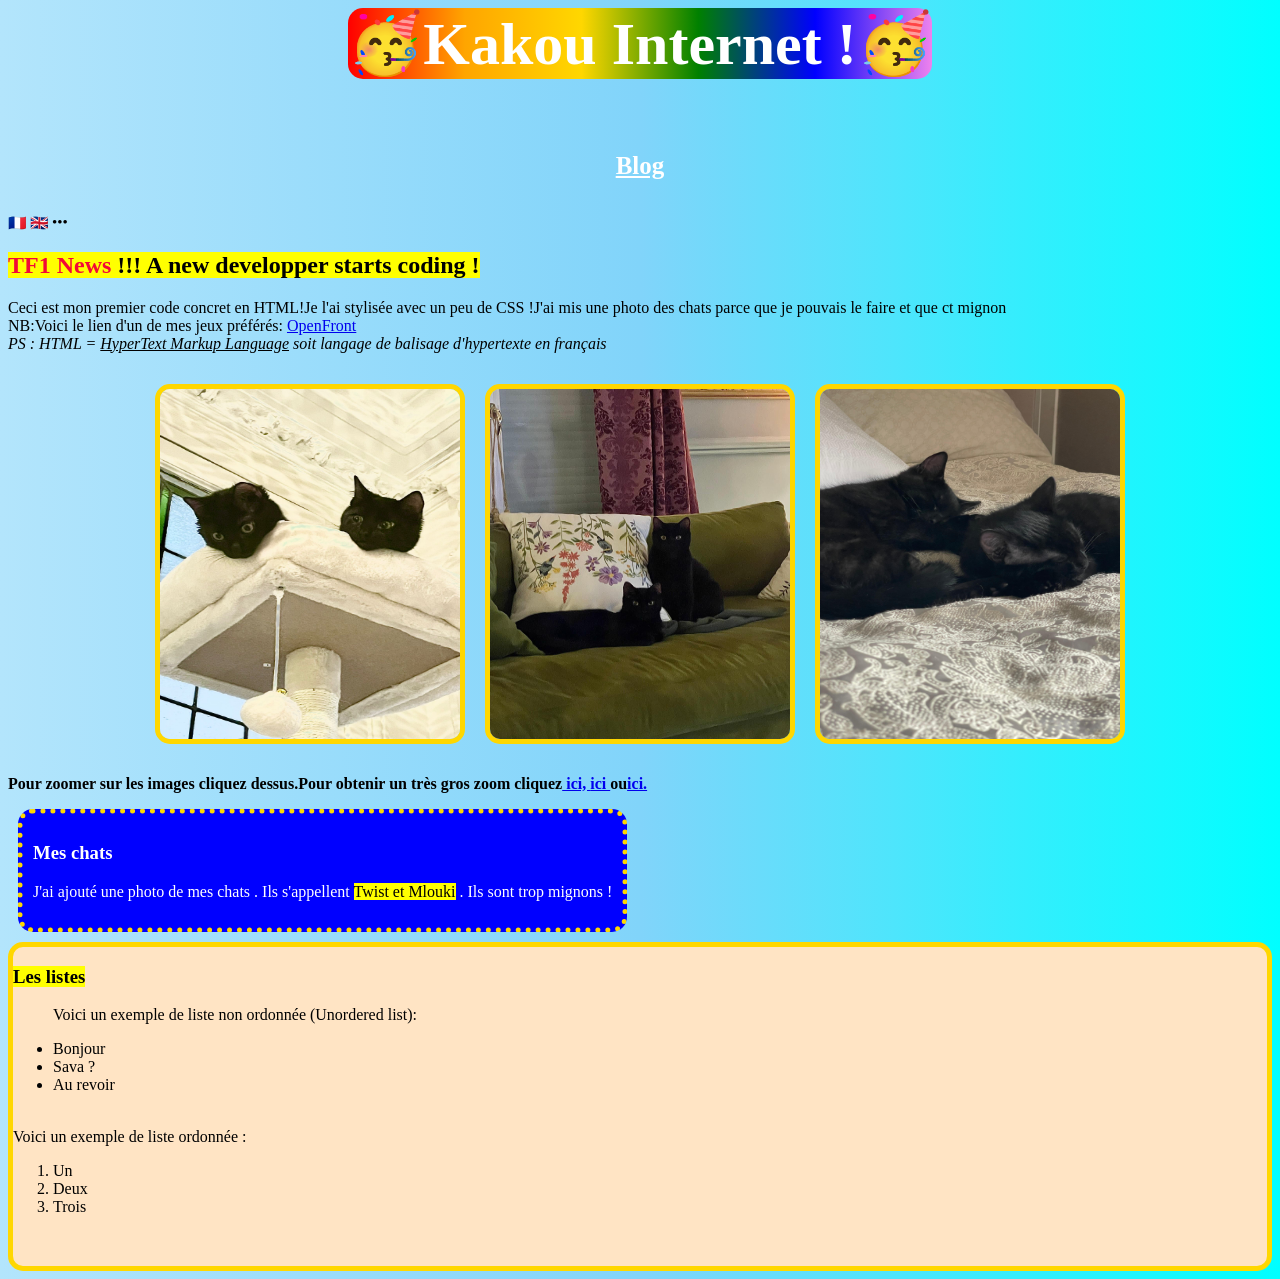
<file: index.html>
<!DOCTYPE html>
<html>
    <head>
        <title>Mon premier site web</title>
        <meta charset="UTF-8">
        <link rel="stylesheet" href="style.css">
        <link rel="icon" type="image/jpeg" href="Emoji-chat-content.jpeg">
        <link rel="blog" href="blog1.html">
    </head>
    <body>
        <header>
            <h1 class="titre" style="color: white;"><strong>🥳Kakou Internet !🥳</strong></h1>
            <h4 class="blog">
                <a href="blog1.html" style="color: white;">Blog
                </a>
            </h4>
        </header>
        <div class="lang">
            <div class="fr">
                🇫🇷
            </div>
            <div class="en">
                🇬🇧
            </div>
            <div class="etc">
                •••
            </div>
        </div>
        <h2><mark style="color:rgb(243, 8, 55);">TF1 News </mark><mark>!!! A new developper starts coding !</mark></h2>
        <p>Ceci est mon premier code concret en HTML!Je l'ai stylisée avec un peu de CSS !J'ai mis une photo des chats parce que je pouvais le faire et que ct mignon <br>NB:Voici le lien d'un de mes jeux préférés: <a href="https://openfront.io">OpenFront</a></br>
        <em>PS : HTML = <u>HyperText Markup Language</u> soit langage de balisage d'hypertexte en français</em>
            <div class="photos">
            <img class="chat" src="les chats.jpeg" alt="Twist et Mlouki" width="300" height="350">
            <img class="chat" src="Les chats sur le canapé.jpeg" width="300" height="350">
            <img class="chat" src="chats-ensemble-dodo.jpeg" width="300" height="350">
            </div>
            <p><strong>Pour zoomer sur les images cliquez dessus.Pour obtenir un très gros zoom cliquez<a href="les chats.jpeg"> ici, </a>  <a href="Les chats sur le canapé.jpeg">ici </a> ou<a href="chats-ensemble-dodo.jpeg">ici.</a></strong></p>
            <div class="cadre">
                <h3 style="color:white;">Mes chats</h3>
                <p style="color:white;">J'ai ajouté une photo de mes chats . Ils s'appellent <mark>Twist et Mlouki</mark> . Ils sont trop mignons !</p>
            </div>
        <div class="Listes">
        <h3><mark>Les listes</mark></h3> 
        <ul><p>Voici un exemple de liste non ordonnée (Unordered list):<br><li>Bonjour</li><li>Sava ?</li><li>Au revoir</li></br></p></ul>
        <p>Voici un exemple de liste ordonnée :<br><ol><li>Un</li><li>Deux</li><li>Trois</li></ol></br></p> 
        </div>
        <script src="script.js"></script>
    </body>
</html>
</file>
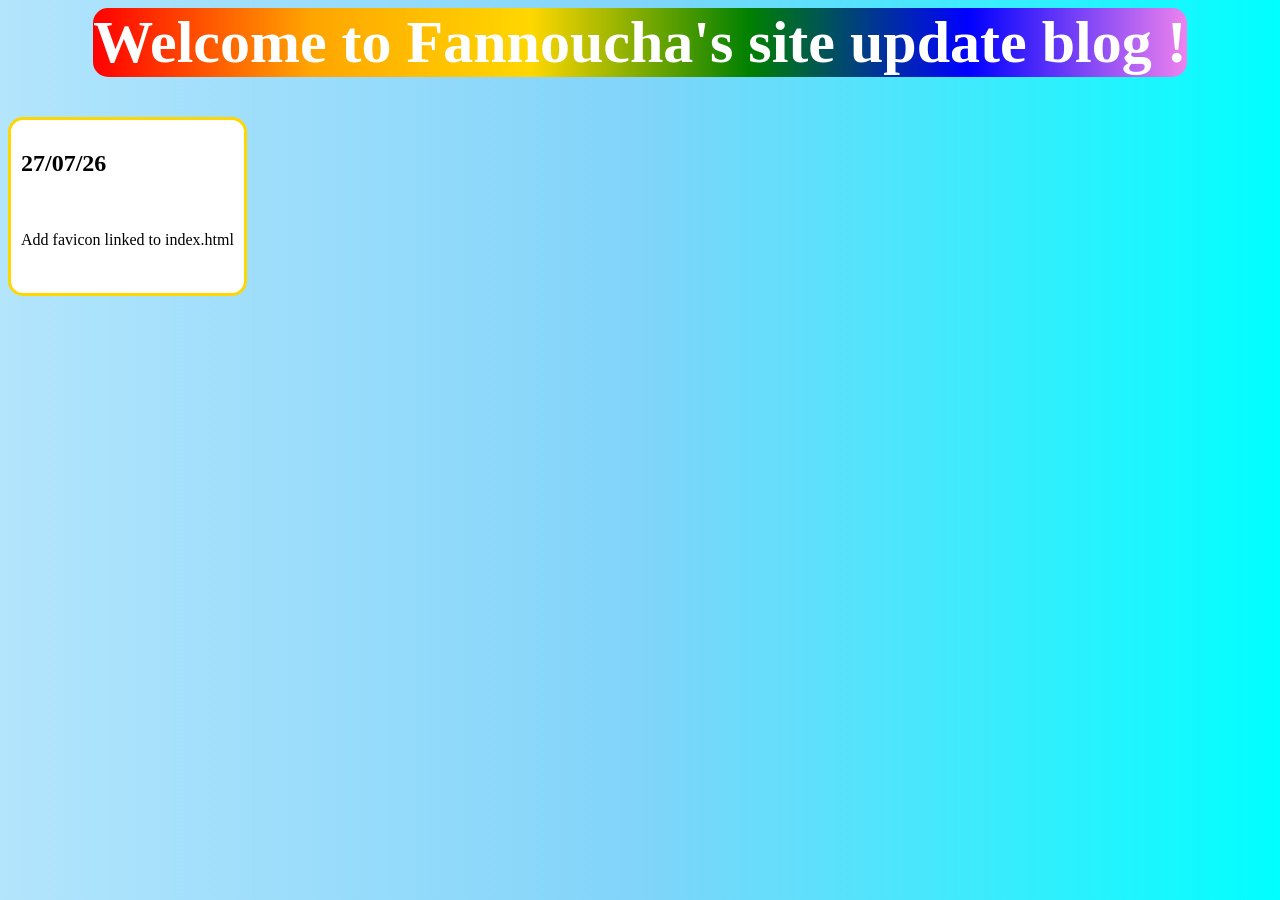
<file: blog1.html>
<!DOCTYPE html>
<html>
<head>
    <meta charset="UTF-8">
    <title>Updates blog</title>
    <link rel="stylesheet" href="style.css">
    <link rel="icon" type="image/jpeg" href="Emoji-chat-content.jpeg">
</head>
<body>
    <header>
        <h1 class="titre" style="color:white">Welcome to Fannoucha's site update blog !</h1>
    </header>
    <div class="updates">
        <h2 class="h2UpdateN1"> 27/07/26</h2>
        <br><p>Add favicon linked to index.html</p></br>
    </div>
</body>
</html>
</file>
<file: style.css>
body {
    background: linear-gradient(90deg,#B3E5FC,#81D4FA,cyan,#3399FF,#2196F3,#1E88E5,cyan,#81D4FA,#B3E5FC);
    background-size: 400%,400%;
    animation: cielanime 90s linear infinite;
    font-family: "Helvetica Neue";
}
.titre{
    background: linear-gradient(90deg, red ,orange, gold, green, blue, violet);
    display:inline-block;
    border-radius: 15px;
    font-size: 60px;
    margin-top: 0;
}
header {
    text-align: center;
}
    
.chat{
    margin-left: 0;
    border-radius: 15px;
    border: 5px solid gold;
    box-shadow: 10px 10px 20 px black;
    margin: 10px;
}
.cadre {
    border: 5px dotted gold;
    background-color: blue;
    border-radius: 15px;
    padding: 10px;
    display :inline-block;
    margin-left: 10px;
    margin-bottom: 10px;
    margin-right: 100px;
}
img {
    border-radius: 15px;
}
.photos {
    display: flex;
    padding: 5px;
    justify-content: center;
}
.Listes {
    display: block;
    background-color: bisque;
    border-radius: 15px;
    border: 5px solid gold;
}
.chat {
    transition: transform 0.3s;
}.chat.agrandie {
    transform: scale(1.5);
}
.lang {
    display: flex;
    flex-direction: row;
    right: 10;
    font-size: 15px;
    gap: 3px;
}
@keyframes cielanime {
    from {
        background-position: 0% 50%;
    }
    to {
        background-position: 400% 50%;
    }
}
.updates {
    border: solid gold;
    border-radius: 15px;
    background-color: white;
    padding: 10px;
    display: inline-block;
}
.blog {
    font-size: 25px;
}
</file>
